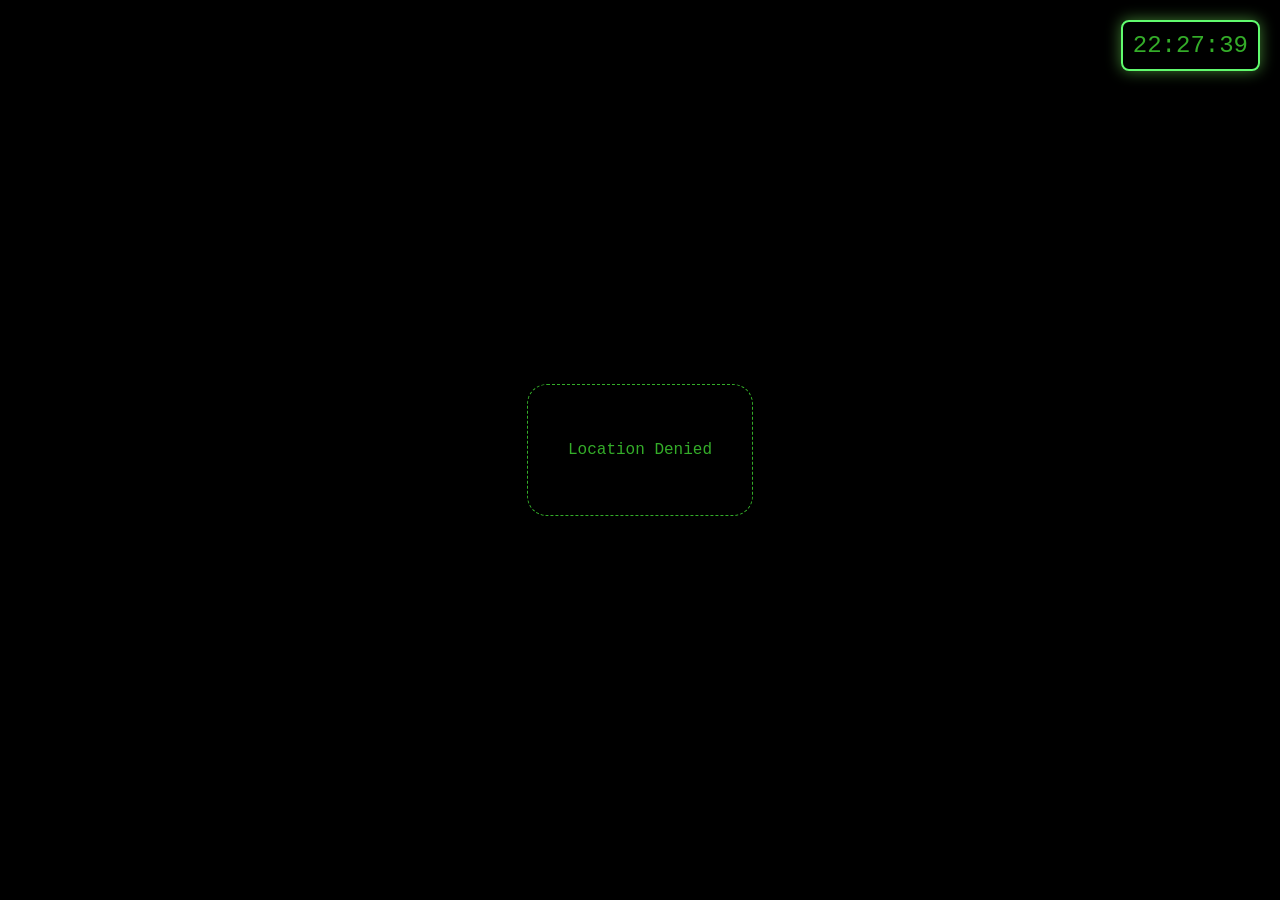
<file: index.html>
<!DOCTYPE html>
<html lang="en">
<head>
    <meta charset="UTF-8">
    <title>Clock & loc by volcanicjade</title>
     
    <style>
        /* Background animation */
        @keyframes fadeBackground {
            0% { background-color: #000000; }
            15% { background-color: #1c4325; }
            35% { background-color: #1f6518; } /* Dark grey/green fade */
            55% { background-color: #1c4325; }
            100% { background-color: #000000; }
        }

        body {
            margin: 0;
            padding: 0;
            width: 100vw;
            height: 100vh;
            background-color: #000000; /* Fallback */
            display: flex;
            justify-content: center;
            align-items: center;
            font-family: 'Courier New', monospace;
            color: #34ad29;
            overflow: hidden;
            animation: fadeBackground 15s ease-in-out infinite;
        }

        /* Small Clock in Corner */
        #clock {
            position: absolute;
            top: 20px;
            right: 20px;
            font-size: 1.5rem;
            border: 2px solid #61fb6e;
            padding: 10px;
            border-radius: 8px;
            box-shadow: 0 0 15px rgba(123, 251, 97, 0.5);
            background-color: rgba(0, 0, 0, 0.8);
        }

        /* Locator in Center */
        #locator {
            text-align: center;
            border: 1px dashed #34ad29;
            padding: 40px;
            border-radius: 20px;
            background-color: rgba(0, 0, 0, 0.5);
        }

        .label { color: #61fb6e; font-weight: bold; }
    </style>
</head>
<body>

    <div id="clock">00:00:00</div>

    <div id="locator">
        <p id="status">Requesting Location...</p>
        <div id="coords" style="display:none;">
            <p><span class="label">LAT:</span> <span id="latitude">0.00</span></p>
            <p><span class="label">LONG:</span> <span id="longitude">0.00</span></p>
        </div>
    </div>

    <script>
        // Update the Clock
        function updateClock() {
            const now = new Date();
            let h = now.getHours().toString().padStart(2, '0');
            let m = now.getMinutes().toString().padStart(2, '0');
            let s = now.getSeconds().toString().padStart(2, '0');
            document.getElementById('clock').textContent = `${h}:${m}:${s}`;
        }
        setInterval(updateClock, 1000);
        updateClock();

        // Get Location
        function getLocation() {
            const status = document.getElementById('status');
            const coordsDiv = document.getElementById('coords');
            if (navigator.geolocation) {
                navigator.geolocation.getCurrentPosition(
                    (pos) => {
                        status.style.display = "none";
                        coordsDiv.style.display = "block";
                        document.getElementById('latitude').textContent = pos.coords.latitude.toFixed(4);
                        document.getElementById('longitude').textContent = pos.coords.longitude.toFixed(4);
                    },
                    () => { status.textContent = "Location Denied"; }
                );
            } else {
                status.textContent = "Browser Not Supported";
            }
        }
        getLocation();
    </script>
</body>
</html>
</file>
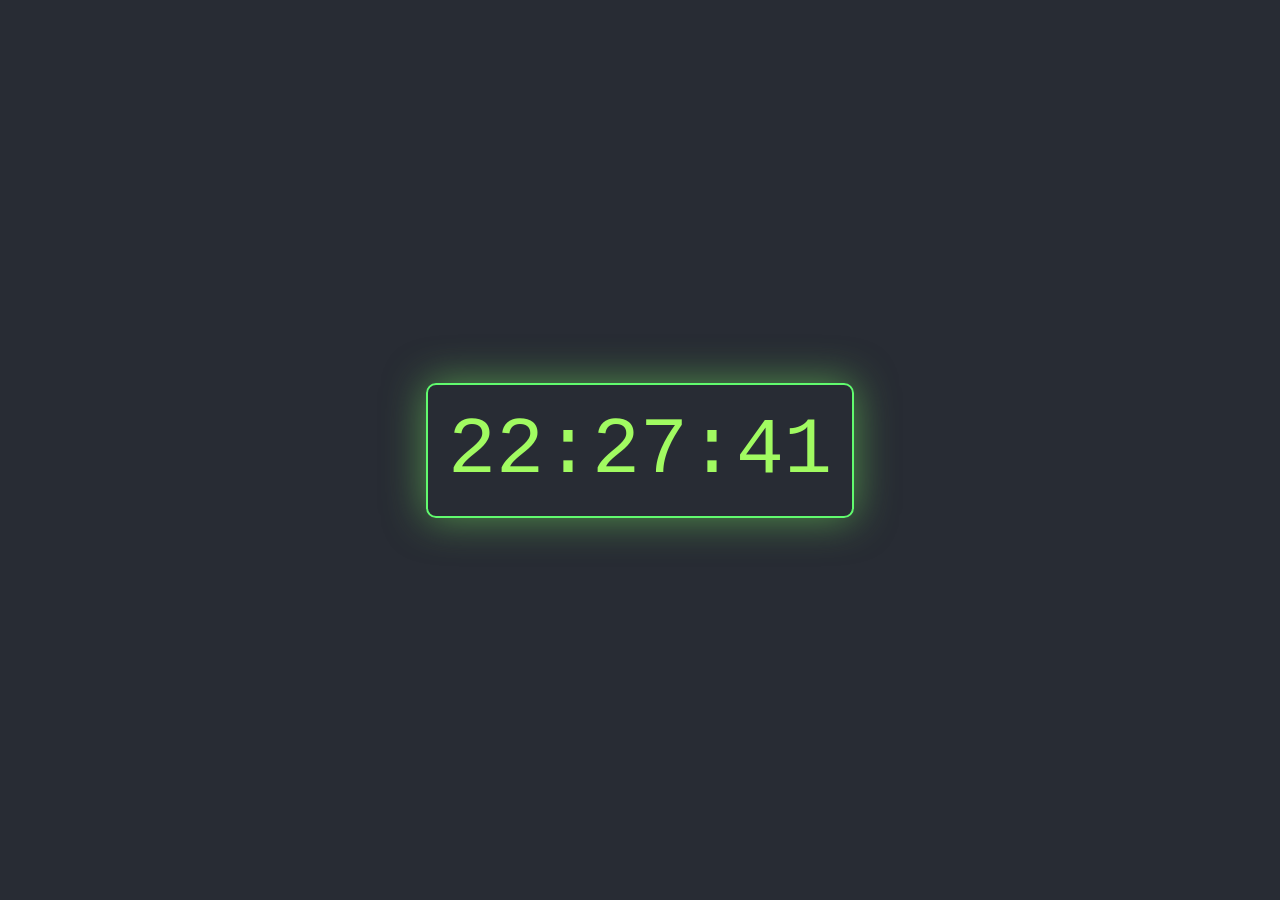
<file: hi.html>
<!DOCTYPE html>
<html lang="en">
<head>
    <meta charset="UTF-8">
    <title>Clock#3</title>
    <style>
        body {
            display: flex;
            justify-content: center;
            align-items: center;
            height: 100vh;
            background-color: #282c34;
            color: #a1fb61;
            font-family: 'Courier New', monospace;
            margin: 0;
        }
        #clock {
            font-size: 5rem;
            border: 2px solid #61fb6e;
            padding: 20px;
            border-radius: 10px;
            box-shadow: 0 0 40px rgba(123, 251, 97, 0.5);
        }
    </style>
</head>
<body>
    <div id="clock">00:00:00</div>

    <script>
        function updateClock() {
            const now = new Date();
            let hours = now.getHours().toString().padStart(2, '0');
            let minutes = now.getMinutes().toString().padStart(2, '0');
            let seconds = now.getSeconds().toString().padStart(2, '0');

            document.getElementById('clock').textContent = `${hours}:${minutes}:${seconds}`;
        }

        // Updates the clock every 1000 milliseconds (1 second)
        setInterval(updateClock, 100);
        updateClock(); // Runs immediately on load
    </script>


   
</body>
</html>
</file>
